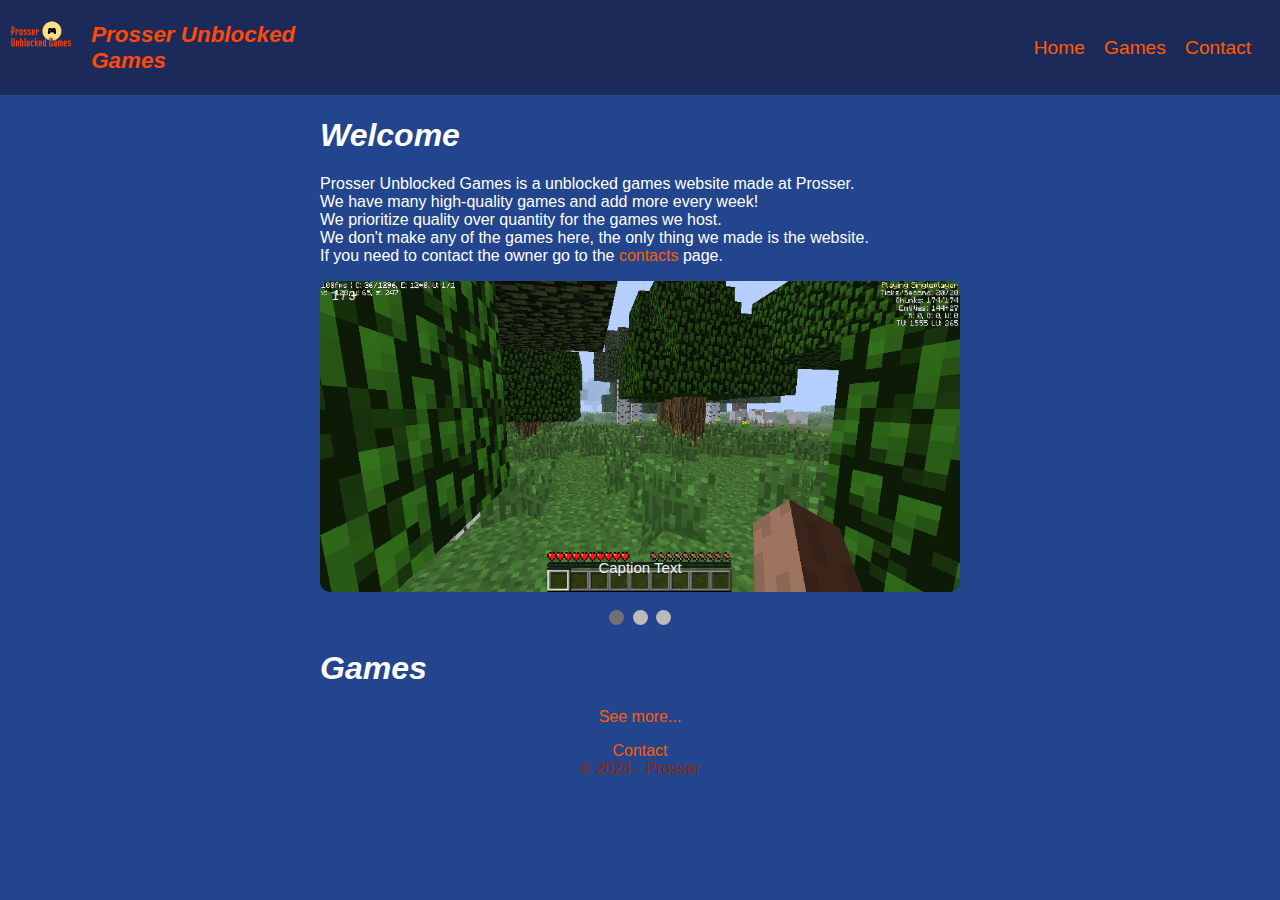
<file: index.htm>
<!DOCTYPE html>
<html>
<head>
    <title>Prosser Unblocked Games</title>
    <meta charset="UTF-8">
    <meta name="viewport" content="width=device-width, initial-scale=1">
    <meta name="description" content="Homebrew, tools and game development. Occasionally web development.">
    <meta name="og:title" content="Prosser Unblocked Games">
    <meta name="og:description" content="Modding, tools and game development. Occasionally web development.">
    <meta name="og:type" content="product">
    <meta name="og:site_name" content="Prosser Unblocked Games">
    <meta name="og:url" content="https://landonperkinsprosser.github.io/Prosser-Unblocked-Games/">
    <link rel="stylesheet" href="assets/css/style.css?v1.1">
    <link rel="preconnect" href="https://fonts.googleapis.com">
    <link rel="preconnect" href="https://fonts.gstatic.com" crossorigin>
    <link href="https://fonts.googleapis.com/css2?family=Exo:ital@0;1&display=swap" rel="stylesheet">
    <link rel="apple-touch-icon" sizes="180x180" href="assets/favicon/apple-touch-icon.png">
    <link rel="icon" type="image/png" sizes="32x32" href="assets/favicon/favicon-32x32.png">
    <link rel="icon" type="image/png" sizes="16x16" href="assets/favicon/favicon-16x16.png">
    <link rel="manifest" href="assets/favicon/site.webmanifest">
    <script src="assets/js/base.js?v1.2"></script>
    <script src="assets/js/router.js"></script>
</head>
<body>
    <header>
        <div id="top-bar">
            <div id="top-bar-title">
                <a href="">
                    <img class="logo" src="assets/svg/logo_notext.svg?v1.1" />
                    <img class="logo-sm" src="assets/svg/logo.svg?v1.1" />
                </a>
                <h1 class="logo-title">Prosser Unblocked Games</h1>
            </div>
            <ul id="top-bar-menu">
                <li><a href="">Home</a></li>
                <li><a href="#/games">Games</a></li>
                <li><a href="#/contact">Contact</a></li>
            </ul>
        </div>
    </header>
    <main id="main-content">   
    </main>
    <footer id="footer">
        <p>
            <a href="#/contact">
                Contact<br>
            </a>
            <span>&copy; 2024 - Prosser</span>
        </p>
    </footer>
</body>
</html>
</file>
<file: assets/css/style.css>
:root {
    --accent-color: #ff5d00;
    --main-title: #ff4909;
    --main-white: #ffffff;
    --main-gray: #1c2a5a;
    --main-light-gray: #8a2906;
    --main-background: #23458d;
}
html, body {
    margin: 0;
    padding: 0;
    overflow-x: hidden;
    font-family: Exo, Verdana, Geneva, Tahoma, sans-serif;
    
    background-color: var(--main-background);
    color: var(--main-white);

    color-scheme: dark;
}
h1, h2 {
    font-style: italic;
}
body {
    display: flex;
    flex-direction: column;
    justify-content: center;
}
main {
    min-height: 500px;
}
a {
    color: var(--accent-color);
    text-decoration: none;
    transition: filter 0.2s;
}
a:hover {
    filter: brightness(75%);
}
#top-bar {
    background-color: var(--main-gray);
    display: flex;
    flex-direction: row;
    justify-content: center;
}
#top-bar-title {
    flex: 1;
    padding: 0.5em 1em;
    margin: 0.1em 0;
    display: flex;
    justify-content: flex-start;
    font-size: 0.7em;
    color: var(--main-title);
}
#top-bar-menu {
    flex: 2.5;
    display: flex;
    justify-content: flex-end;
    padding: 0.5em 1em;
    list-style: none;
    font-size: larger;
}
#top-bar-menu > li {
    padding: 0 0.5em 0 0.5em;
    justify-content: center;
    flex-direction: column;
    display: flex;
}
.container {
    display: flex;
    justify-content: center;
    /* max-width: 1400px; */
}
.container > div {
    margin: 0 1em;
}
.content-left {
    flex: 1;
    max-width: 50vw;
}
.content-right {
    flex: 1;
    max-width: 50vw;
}
.content-center {
    flex: 1;
    max-width: 90vw;
}
.svg-icon {
    width: 32px;
    transition: transform 0.5s;
}
.svg-icon:hover {
    transform: scale(1.1);
}
.logo {
    width: 80px;
    padding-right: 20px;
}
.logo-sm {
    display: none;
}
#footer {
    text-align: center;
    color: var(--main-light-gray);
    margin: 0 1em;
}
.mx-1 {
    margin-left: 2px;
    margin-right: 2px;
}
.game-entry {
    border-radius: 10px;
    background-color: var(--main-gray);
    padding: 0.5em 1em;
    margin-bottom: 10px;
    min-height: 150px;

    justify-content: center;
    display: flex;
    flex-direction: column;
}
.game-thumbnail {
    width: 64px;
    height: 64px;
    border-radius: 10px;
    background-size: cover;
    margin-right: 16px;
    transition: transform 0.5s;
}
.game-thumbnail:hover {
    transform: scale(1.1);
}
.game-head {
    display: flex;
    flex-direction: row;
    justify-content: start;
}
.game-links {
    display: flex;
    gap: 10px;
}
.game-footer {
    display: flex;
    flex-direction: row;
    justify-content: space-between;
}
.game-tags {
    display: flex;
    flex-direction: row;
    justify-content: end;
    justify-content: center;
}
.pill {
    background-color: var(--main-background) !important;
    color: var(--main-white) !important;
    border-radius: 16px;
    font-size: 0.9em;
    padding: 0em 0.5em;
    margin: 0em 0.2em;    
    margin-top: auto;
    margin-bottom: auto;
    height: 24px;
    line-height: 24px;
    filter: brightness(100%);
}
.contact-entry {
    display: flex;
    flex-direction: row;
    justify-content: start;
}
.contact-entry > span {
    margin-left: 10px;
    line-height: 32px;
}
.videos{
    display: flex;
    justify-content: center;
}
    
iframe{
    padding: 1rem;
}    
/* Responsive layout */
@media screen and (max-width: 600px) {
    #top-bar {
        -webkit-flex-flow: column wrap;
        flex-flow: column wrap;
    }
    #top-bar-title {
        justify-content: center;
    }
    #top-bar-menu {
        justify-content: center;
    }
    .container {
        -webkit-flex-flow: column wrap;
        flex-flow: column wrap;
    }
    .content-right {
        flex: 2;
        max-width: 100%;
    }
    .content-left {
        flex: 2;
        max-width: 100%;
    }
    .content-center {
        flex: 2;
        max-width: 100%;
    }
    img.logo {
        width: 80px;
        padding-right: 0px;
    }
    .logo-title {
        display: none;
    }
    .logo {
        display: none;
    }
    .logo-sm {
        display: block;
    }
}
</file>
